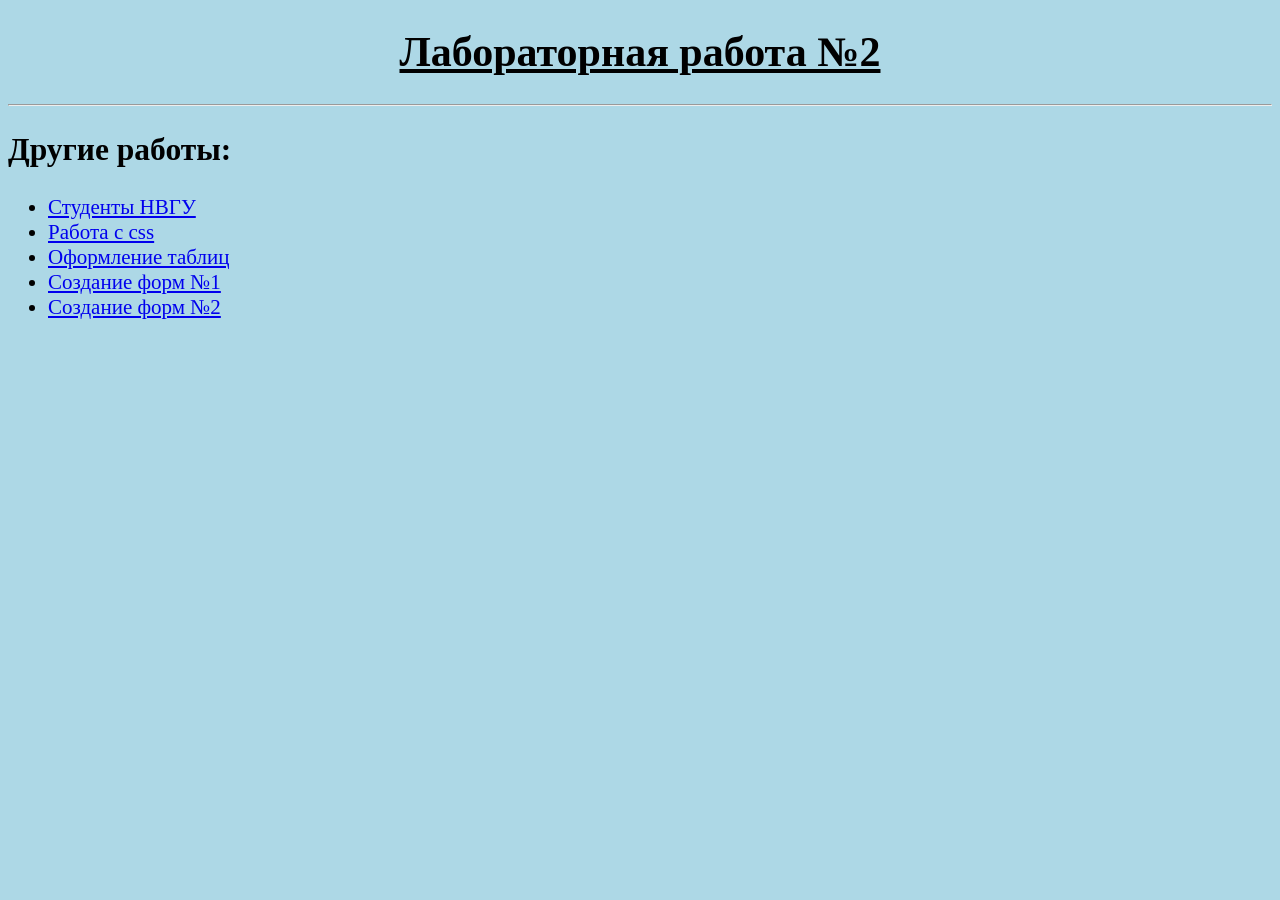
<file: index.html>
<!DOCTYPE html>
<head>
  <title>Лабораторная работа №2.1</title>
</head>
<body style="background-color: lightblue; font-size: 21px;">
  <h1 align="center"><u>Лабораторная работа №2</u></h1>
  <hr>

  <h2>Другие работы:</h2>
  <p>
    <ul>
      <li><a href="Students.html">Студенты НВГУ</a></li>
      <li><a href="Css.html">Работа с css</a></li>
      <li><a href="Tables.html">Оформление таблиц</a></li>
      <li><a href="Forms_1.html">Создание форм №1</a></li>
      <li><a href="Forms_2.html">Создание форм №2</a></li>
    </ul>
  </p>
  
</body>
</file>
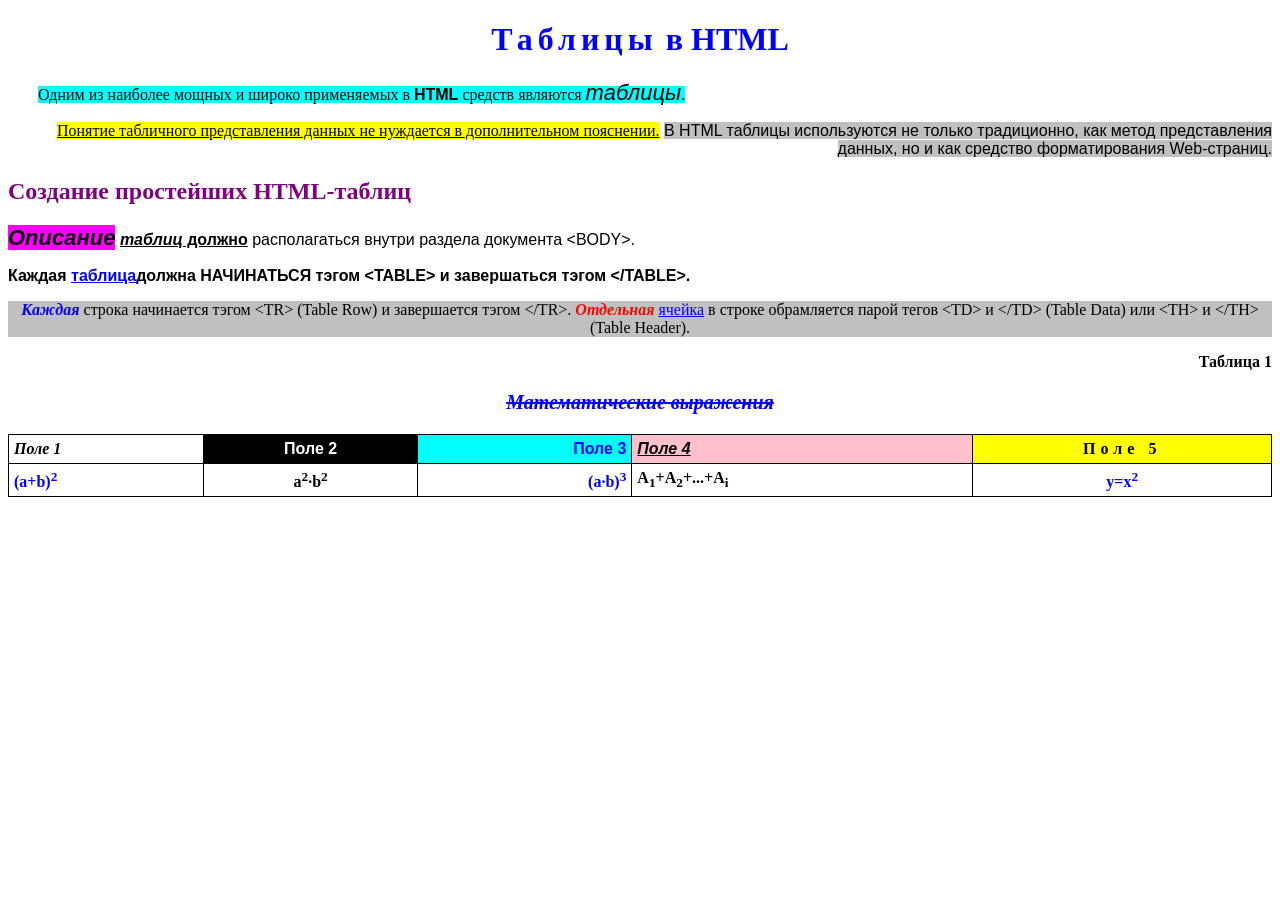
<file: Css.html>
<!DOCTYPE html>
<head>
  <title>Лабораторная работа №2.1</title>

  <link rel="stylesheet" href="css/Style.css">

  <style>
    .note {text-indent: 30px; text-align: right}
    h2 {color: purple; font-family: 'Times New Roman', serif;}
    .table-title {font-family: 'Times New Roman', serif; font-size: 20px; text-align: center; color: blue; font-style: italic; font-weight: bold; text-decoration: line-through;}
  </style>
</head>

<body>
  <h1 id="main-title"><span style="letter-spacing: 5px;">Таблицы</span> в HTML</h1>

  <p class="intro"><span style="background-color: cyan">Одним из наиболее мощных и широко применяемых в <span style="font-family: Arial, sans-serif; font-weight: bold;">HTML</span> средств являются <span style="font-family: Arial, sans-serif; font-size: 22px; font-style: italic;">таблицы</span>.</span></p>

  <p class="note"><span style="font-family: 'Times New Roman', serif; background-color: yellow; text-decoration: underline;">Понятие табличного представления данных не нуждается в дополнительном пояснении.</span> <span style="background-color: silver">В HTML таблицы используются не только традиционно, как метод представления данных, но и как средство форматирования Web-страниц.</span></p>

  <h2>Создание простейших HTML-таблиц</h2>

  <p>
   <span style="background-color: magenta; font-style: italic; font-size: 22px; font-weight: bold;">Описание</span> <span style="text-decoration: underline; font-style: italic; font-weight: bold;">таблиц</span><span style="text-decoration: underline; font-weight: bold;"> должно</span> располагаться внутри раздела документа &lt;BODY&gt;.
  </p>

  <p class="rule" style="font-weight: bold;">Каждая <span style="color: blue; text-decoration: underline;">таблица</span>должна НАЧИНАТЬСЯ тэгом &lt;TABLE&gt; и завершаться тэгом &lt;/TABLE&gt;.</p>

   <p style="background-color: silver; font-family: 'Times New Roman', serif; text-align: center;">
    <span style="color: blue; font-weight: bold; font-style: italic;">Каждая</span> строка начинается тэгом &lt;TR&gt; (Table Row) и завершается тэгом &lt;/TR&gt;.
    <span style="color: red; font-style: italic; font-weight: bold;">Отдельная</span>
    <span style="color: blue; text-decoration: underline;">ячейка</span>
    в строке обрамляется парой тегов &lt;TD&gt; и &lt;/TD&gt; (Table Data)
    или &lt;TH&gt; и &lt;/TH&gt; (Table Header).
  </p>

  <p  id="table-caption">Таблица 1</p>

  <p class="table-title">Математические выражения</p>

  <table class="math-table">
    <tr>
      <td style="font-family: 'Times New Roman', serif; font-style: italic; text-align: left;">Поле 1</td>
      <td style="background-color: black; color: white;">Поле 2</td>
      <td style="background-color: cyan; color: blue; text-align: right;">Поле 3</td>
      <td style="background-color: pink; text-decoration: underline; font-style: italic; text-align: left;">Поле 4</td>
      <td style="font-family: 'Times New Roman', serif; letter-spacing: 5px; background-color: yellow;">Поле 5</td>
    </tr>

    <tr style="font-family: 'Times New Roman', serif;">
      <td style="color: blue; text-align: left;">(a+b)<sup>2</sup></td>
      <td>a<sup>2</sup>·b<sup>2</sup></td>
      <td style="color: blue; text-align: right;">(a·b)<sup>3</sup></td>
      <td style="text-align: left;">A<sub>1</sub>+A<sub>2</sub>+...+A<sub>i</sub></td>
      <td style="color: blue;">y=x<sup>2</sup></td>
    </tr>
  </table>

</body>

</html>
</file>
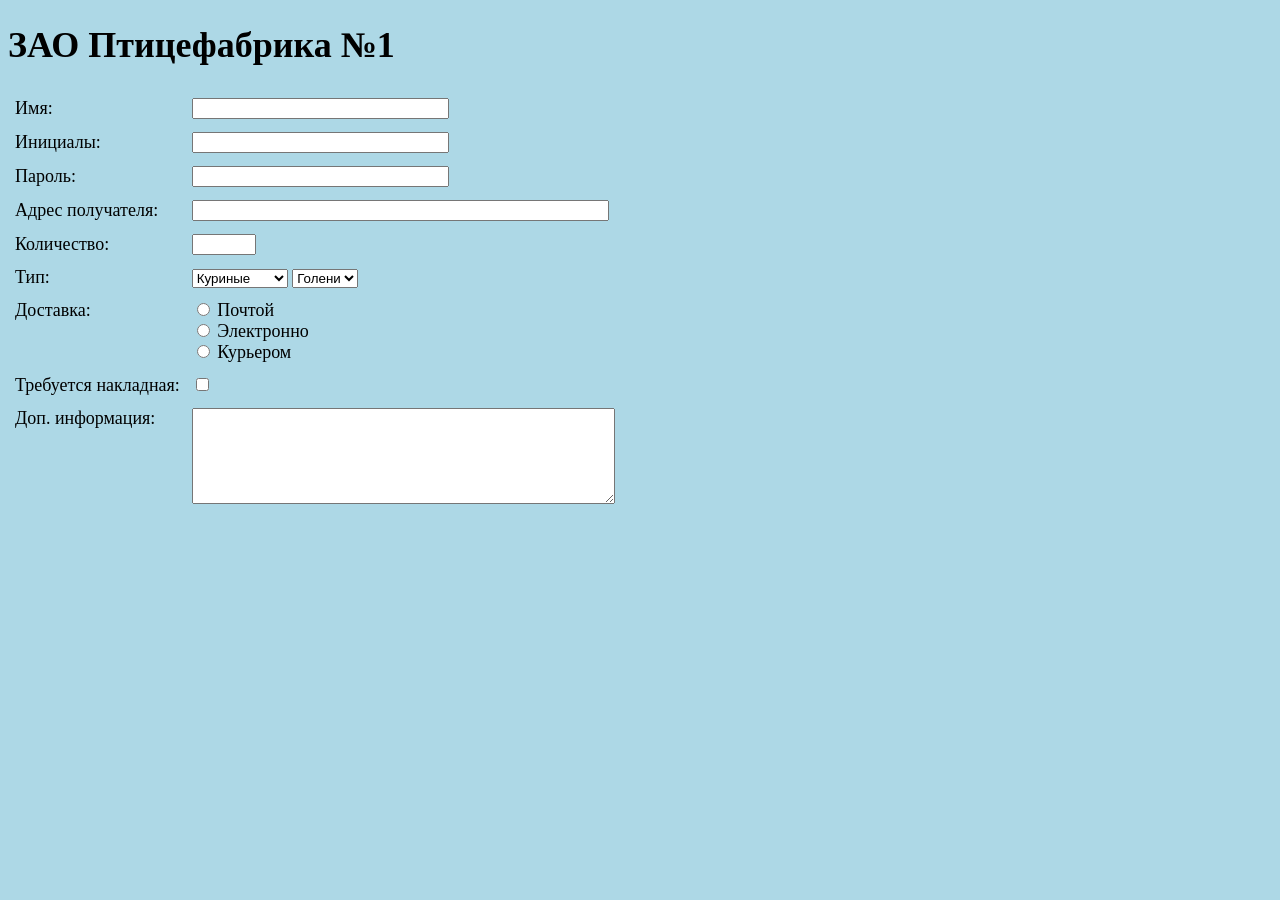
<file: Forms_1.html>
<!DOCTYPE html>

<head>
  <title>Лабораторная работа №2.3</title>
</head>

<body style="background-color: lightblue; font-size: 18px;">

  <h1>ЗАО Птицефабрика №1</h1>

  <form>
    <table  cellpadding="5">
      <tr>
        <td><label>Имя:</label></td>
        <td><input type="text" size="30" maxlength="50"></td>
      </tr>
      <tr>
        <td><label>Инициалы:</label></td>
        <td><input type="text" size="30" maxlength="10"></td>
      </tr>
      <tr>
        <td><label>Пароль:</label></td>
        <td><input type="password" size="30" maxlength="50"></td>
      </tr>
      <tr>
        <td><label>Адрес получателя:</label></td>
        <td><input type="text" size="50" maxlength="50"></td>
      </tr>
      <tr>
        <td><label>Количество:</label></td>
        <td><input type="number" min="1" max="1000"></td>
      </tr>
      <tr>
        <td><label>Тип:</label></td>
        <td>
          <select>
            <option>Куриные</option>
            <option>Индюшачьи</option>
          </select>
          <select>
            <option>Голени</option>
            <option>Бедра</option>
            <option>Филе</option>
          </select>
        </td>
      </tr>
      <tr>
        <td valign="top">Доставка:</td>
        <td>
          <label><input type="radio" name="delivery"> Почтой</label><br>
          <label><input type="radio" name="delivery"> Электронно</label><br>
          <label><input type="radio" name="delivery"> Курьером</label>
        </td>
      </tr>
      <tr>
        <td>Требуется накладная:</td>
        <td><label><input type="checkbox"></label></td>
      </tr>
      <tr>
        <td valign="top"><label>Доп. информация:</label></td>
        <td><textarea rows="6" cols="50"></textarea></td>
      </tr>
    </table>
  </form>

</body>
</html>
</file>
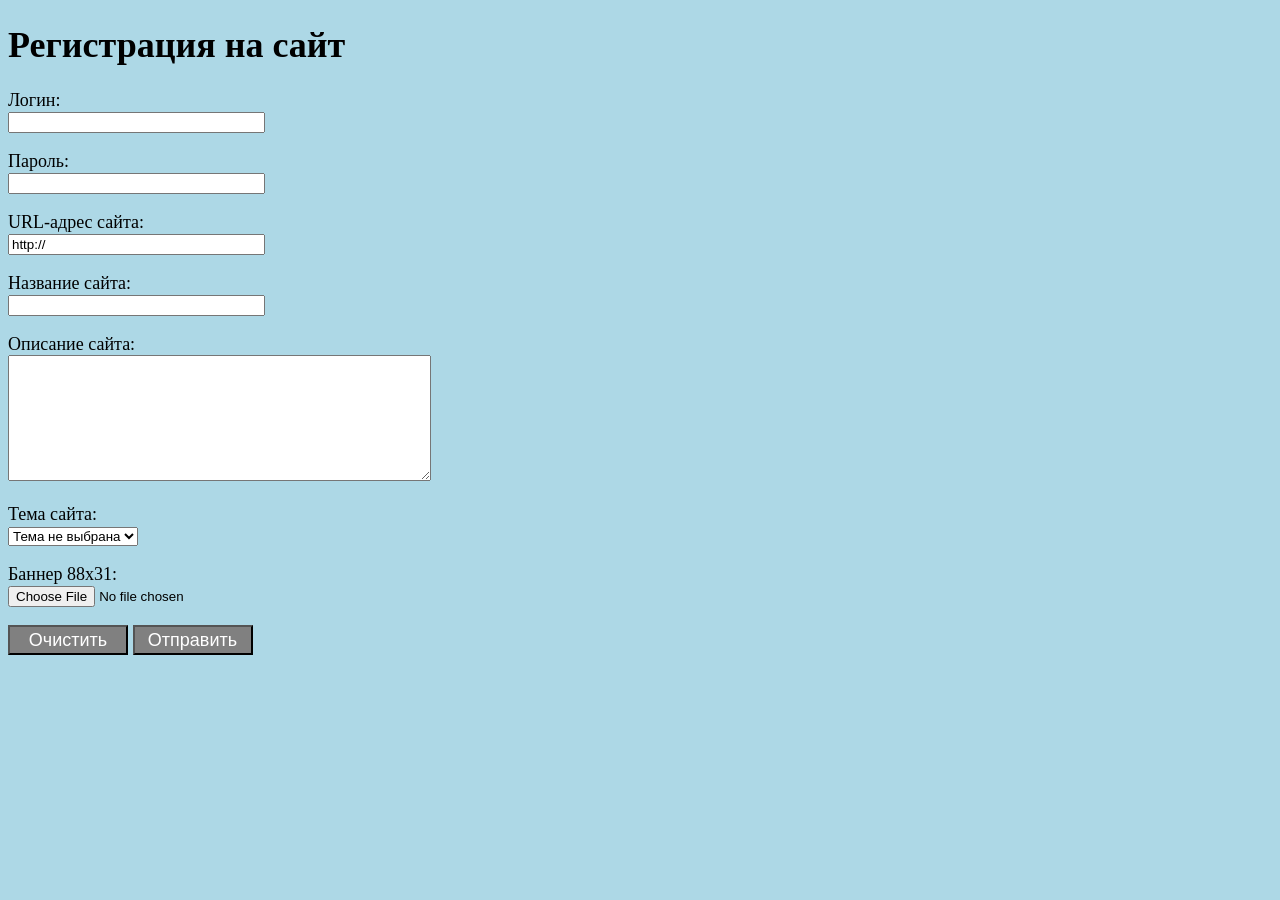
<file: Forms_2.html>
<!DOCTYPE html>

<head>
  <title>Лабораторная работа №2.3</title>
</head>

<body style="background-color: lightblue; font-size: 18px;">
  <h1>Регистрация на сайт</h1>

  <form>
    <p>
      <label>Логин:</label><br>
      <input type="text" size="30">
    </p>

    <p>
      <label>Пароль:</label><br>
      <input type="password" size="30">
    </p>

    <p>
      <label>URL-адрес сайта:</label><br>
      <input type="text" size="30" value="http://">
    </p>

    <p>
      <label>Название сайта:</label><br>
      <input type="text" size="30">
    </p>

    <p>
      <label>Описание сайта:</label><br>
      <textarea rows="8" cols="50"></textarea>
    </p>

    <p>
      <label>Тема сайта:</label><br>
      <select>
        <option>Тема не выбрана</option>
        <option>Новости</option>
        <option>Спорт</option>
        <option>Технологии</option>
        <option>Развлечения</option>
      </select>
    </p>

    <p>
      <label>Баннер 88x31:</label><br>
      <input type="file" size="30">
    </p>

    <p>
      <button type="reset" style="background-color: gray; color: white; font-size: 18px; width: 120px; height: 30px;">Очистить</button>
      <button type="submit" style="background-color: gray; color: white; font-size: 18px; width: 120px; height: 30px;">Отправить</button>
    </p>
  </form>

</body>
</html>
</file>
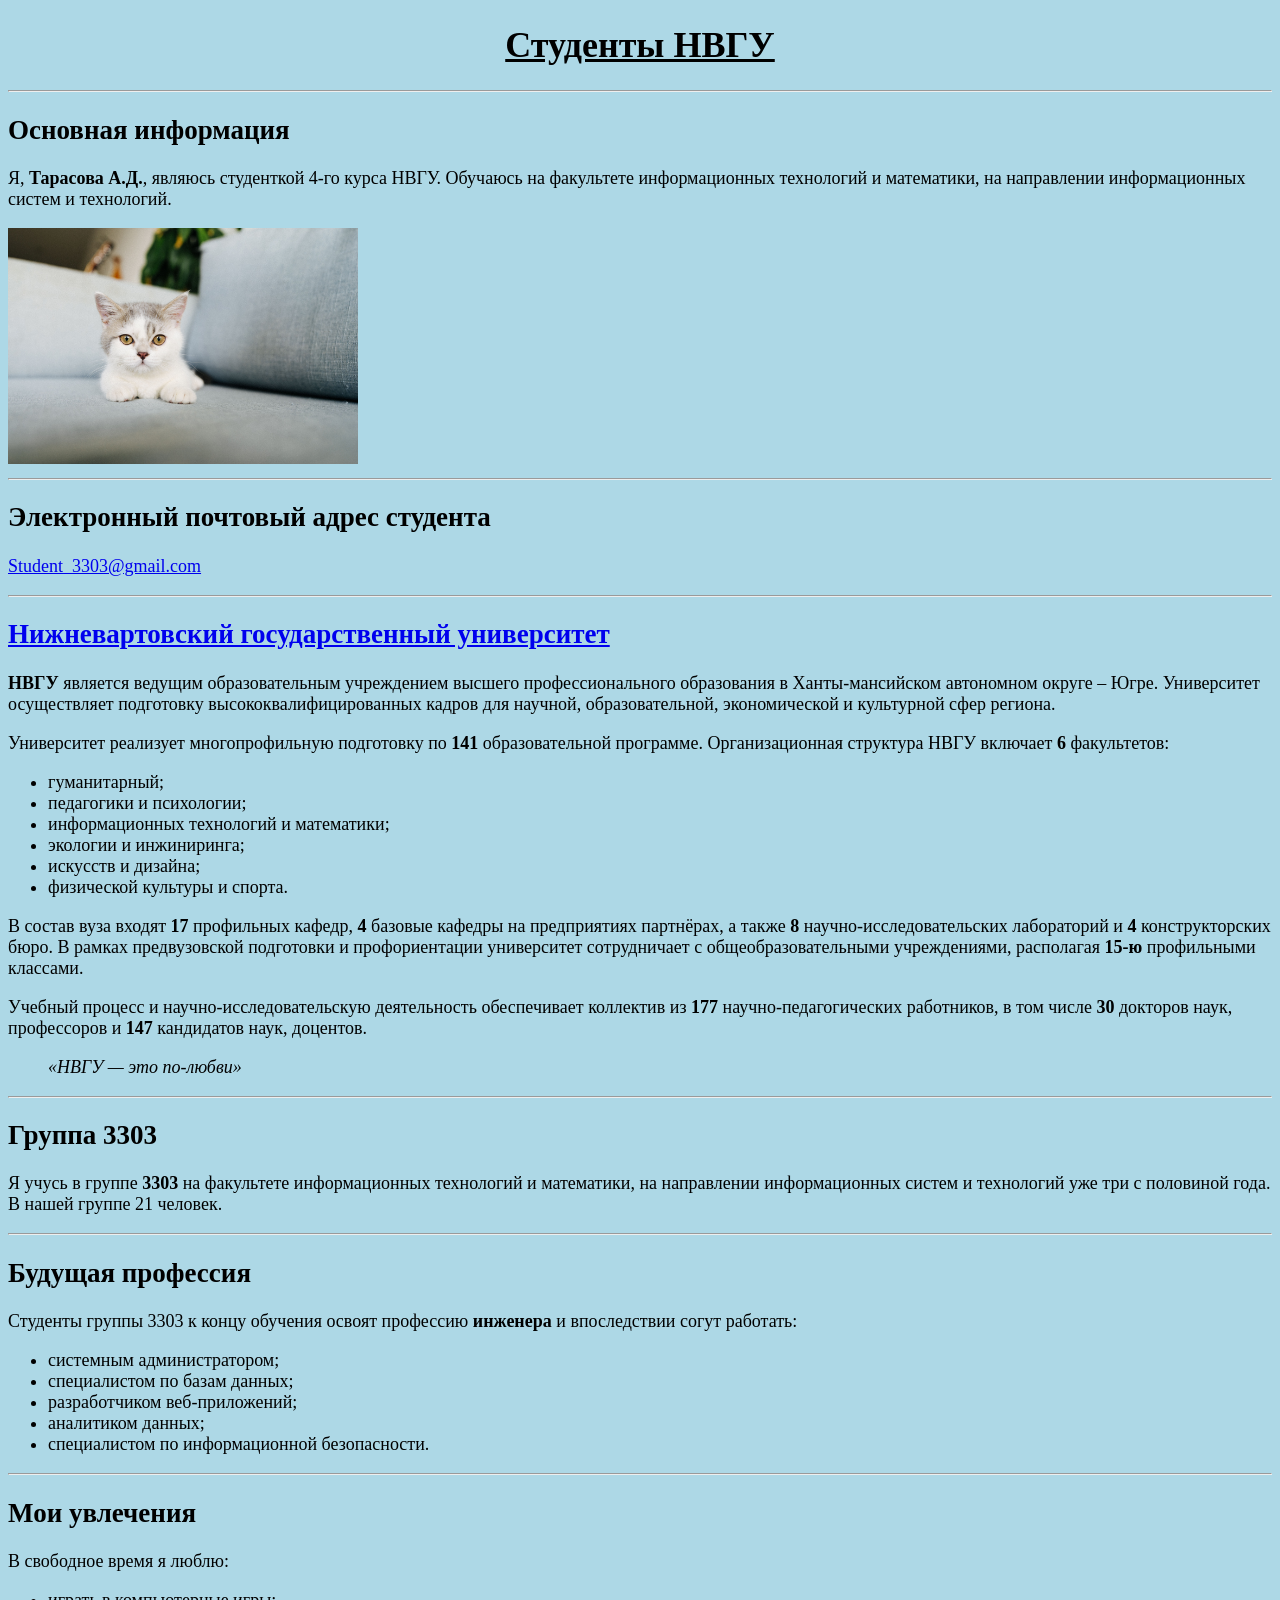
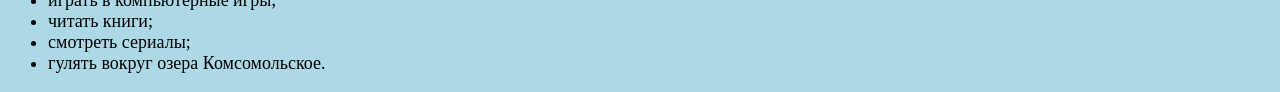
<file: Students.html>
<!DOCTYPE html>
<head>
  <title>Лабораторная работа №2.1</title>
</head>
<body style="background-color: lightblue; font-size: 18px;">
  <h1 align="center"><u>Студенты НВГУ</u></h1>
  <hr>

  <h2>Основная информация</h2>
  <p>Я, <b>Тарасова А.Д.</b>, являюсь студенткой 4-го курса НВГУ. Обучаюсь на факультете информационных технологий и математики, на направлении информационных систем и технологий.</p>
  <img src="img/cat.jpg" alt="Фото студента" width="350" height="236">
  <hr>

  <h2>Электронный почтовый адрес студента</h2>
  <p><a href="mailto:Student_3303@gmail.com">Student_3303@gmail.com</a></p>
  <hr>

  <h2><a href="https://nvsu.ru/">Нижневартовский государственный университет</a></h2>
  <p><b>НВГУ</b> является ведущим образовательным учреждением высшего профессионального образования в Ханты-мансийском автономном округе – Югре. Университет осуществляет подготовку высококвалифицированных кадров для научной, образовательной, экономической и культурной сфер региона.</p>
  <p>Университет реализует многопрофильную подготовку по <b>141</b> образовательной программе. Организационная структура НВГУ включает <b>6</b> факультетов:</p>
    <ul>
      <li>гуманитарный;</li>
      <li>педагогики и психологии;</li>
      <li>информационных технологий и математики;</li>
      <li>экологии и инжиниринга;</li>
      <li>искусств и дизайна;</li>
      <li>физической культуры и спорта.</li>
    </ul>
  <p>В состав вуза входят <b>17</b> профильных кафедр, <b>4</b> базовые кафедры на предприятиях партнёрах, а также <b>8</b> научно-исследовательских лабораторий и <b>4</b> конструкторских бюро. В рамках предвузовской подготовки и профориентации университет сотрудничает с общеобразовательными учреждениями, располагая <b>15-ю</b> профильными классами.</p>
  <p>Учебный процесс и научно-исследовательскую деятельность обеспечивает коллектив из <b>177</b> научно-педагогических работников, в том числе <b>30</b> докторов наук, профессоров и <b>147</b> кандидатов наук, доцентов.</p>
  <!-- Цитата -->
  <blockquote>
      <p><i>«НВГУ — это по-любви»</i></p>
  </blockquote>
  <hr>

  <h2>Группа 3303</h2>
  <p>Я учусь в группе <b>3303</b> на факультете информационных технологий и математики, на направлении информационных систем и технологий уже три с половиной года. В нашей группе 21 человек.</p>
  <hr>

  <h2>Будущая профессия</h2>
  <p>Студенты группы 3303 к концу обучения освоят профессию <b>инженера</b> и впоследствии согут работать:</p>
    <ul>
      <li>системным администратором;</li>
      <li>специалистом по базам данных;</li>
      <li>разработчиком веб-приложений;</li>
      <li>аналитиком данных;</li>
      <li>специалистом по информационной безопасности.</li>
      </ul>
  <hr>

  <h2>Мои увлечения</h2>
  <p>В свободное время я люблю:</p>
  <ul>
        <li>играть в компьютерные игры;</li>
        <li>читать книги;</li>
        <li>смотреть сериалы;</li>
        <li>гулять вокруг озера Комсомольское.</li>
      </ul>
</body>
</file>
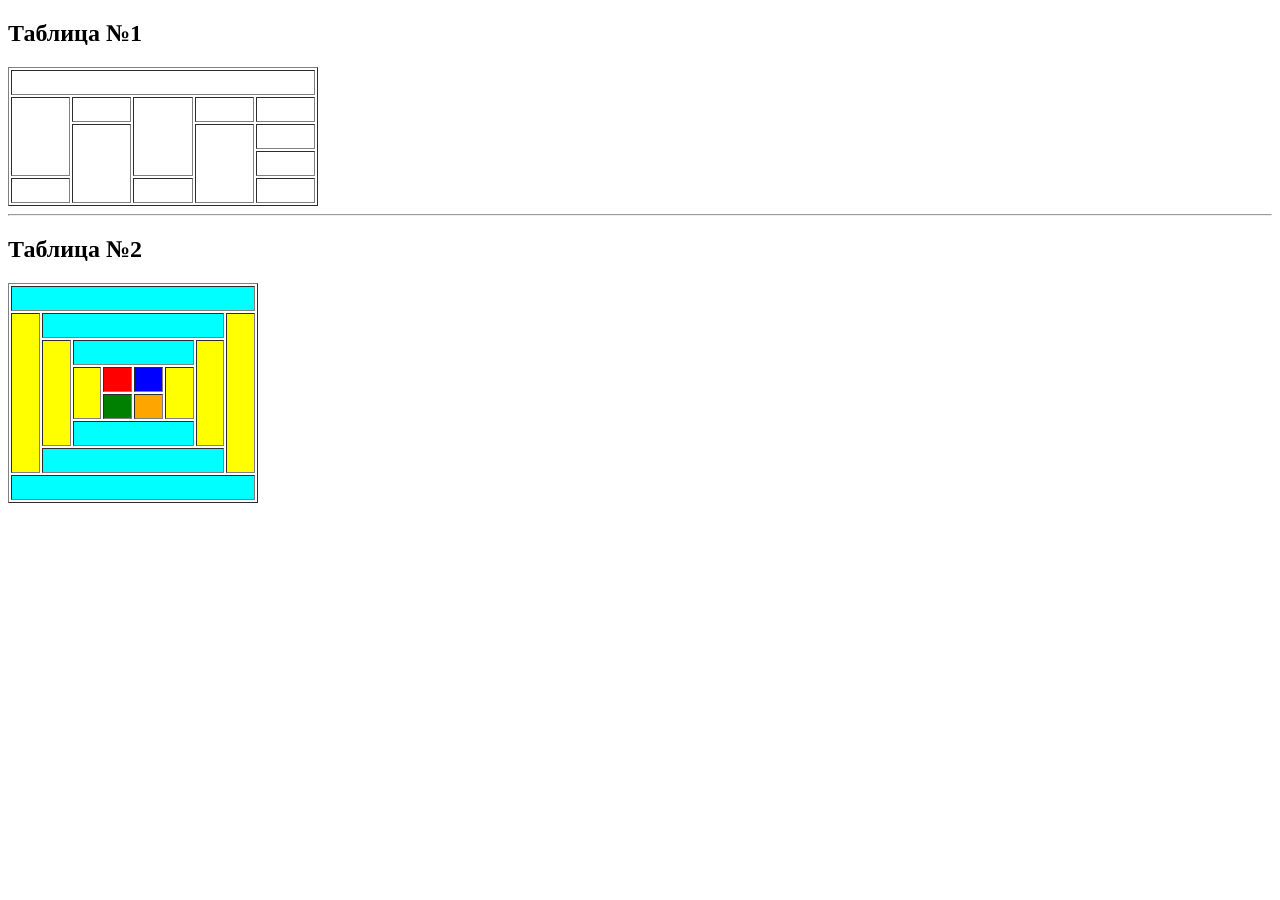
<file: Tables.html>
<!DOCTYPE html>
<head>
  <title>Лабораторная работа №2.2</title>
</head>
<body>
  <h2>Таблица №1</h2>
  <table border="1">
    <tr height="25">
      <td colspan="5" width="300"></td>
    </tr>

    <tr height="25">
      <td rowspan="3"></td>
      <td></td>
      <td rowspan="3"></td>
      <td></td>
      <td></td>
    </tr>

    <tr height="25">
      <td rowspan="3"></td>
      <td rowspan="3"></td>
      <td></td>
    </tr>

    <tr height="25">
      <td></td>
    </tr>

    <tr height="25">
      <td></td>
      <td></td>
      <td></td>
    </tr>
  </table>
  <hr>

  <h2>Таблица №2</h2>
  <table border="1">
    <tr height="25">
      <td colspan="8" width="240" bgcolor="cyan"></td>
    </tr>

    <tr height="25">
      <td rowspan="6" bgcolor="yellow"></td>
      <td colspan="6" bgcolor="cyan"></td>
      <td rowspan="6" bgcolor="yellow"></td>
    </tr>

    <tr height="25">
      <td rowspan="4" bgcolor="yellow"></td>
      <td colspan="4" bgcolor="cyan"></td>
      <td rowspan="4" bgcolor="yellow"></td>
    </tr>

    <tr height="25">
      <td rowspan="2" bgcolor="yellow"></td>
      <td bgcolor="red"></td>
      <td bgcolor="blue"></td>
      <td rowspan="2" bgcolor="yellow"></td>
    </tr>

    <tr height="25">
      <td bgcolor="green"></td>
      <td bgcolor="orange"></td>
    </tr>

    <tr height="25">
      <td colspan="4" bgcolor="cyan"></td>
    </tr>

    <tr height="25">
      <td colspan="6" bgcolor="cyan"></td>
    </tr>

    <tr height="25">
      <td colspan="8" bgcolor="cyan"></td>
    </tr>
  </table>
</body>
</file>
<file: css/Style.css>
body {
  font-family: Arial, sans-serif;
  font-size: 16px;
}

#main-title {
  font-family: "Times New Roman", Times, serif;
  text-align: center;
  color: blue;
}

.intro {
  font-family: "Times New Roman", Times, serif;
  text-indent: 30px;
}

.rule {
  text-align: justify;
}

#table-caption {
  text-align: right;
  font-weight: bold;
  font-family: 'Times New Roman', serif;
}

.math-table {
  border-collapse: collapse;
  width: 100%;
  font-weight: bold;
}

.math-table td {
  border: 1px solid black;
  padding: 5px;
  text-align: center;
}
</file>
